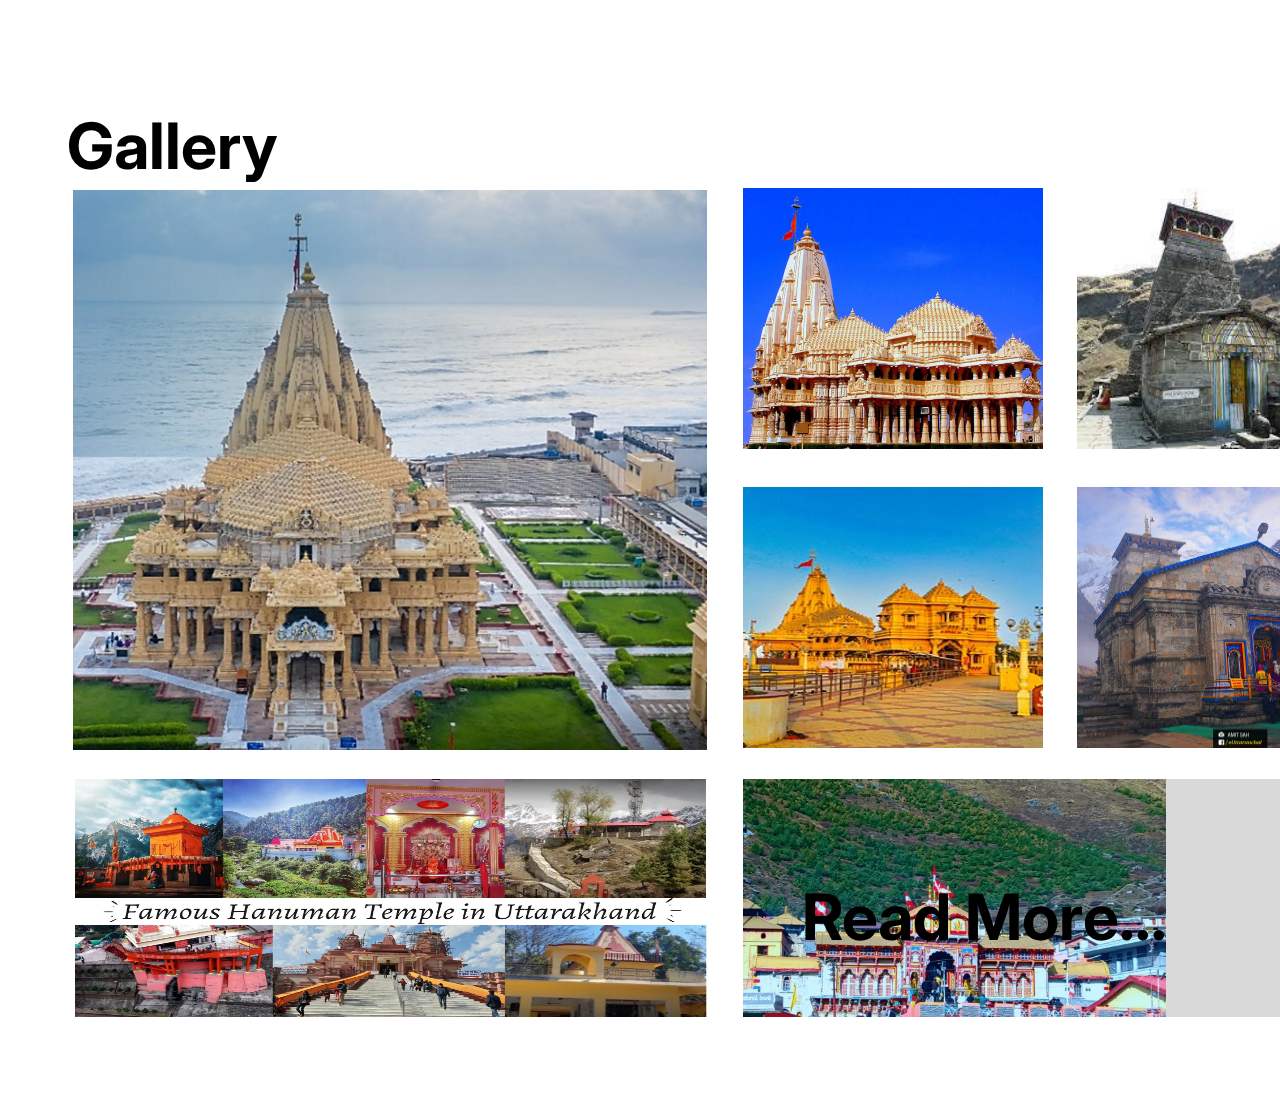
<file: index.html>
<!DOCTYPE html>
<html lang="en">

<head>
    <meta charset="UTF-8">
    <meta http-equiv="X-UA-Compatible" content="IE=edge">
    <meta name="viewport" content="width=device-width, initial-scale=1.0">
    <title>21st january contest</title>
    <link rel="stylesheet" href="style.css">
    <link rel="preconnect" href="https://fonts.googleapis.com">
    <link rel="preconnect" href="https://fonts.gstatic.com" crossorigin>
    <link href="https://fonts.googleapis.com/css2?family=Inter:wght@400;500;600;700&display=swap" rel="stylesheet">
</head>

<body>
    <div class="parent">
        <h1>Gallery</h1>
        <div class="top">
            <div class="right">
                <img src="./image/somnath-temple.jpg" width="634px" height="560px" alt="somnath-temple" name="somnath">

            </div> 
            <div class="left">
                <div class="right-1">
                    <img src="./image/46918916.jpg" width="300px" height="261px" alt="somnath-temple" name="somnath">

                </div>
                <div class="right-2">
                    <img src="./image/2015_Somnath_Jyotirlinga_temple_Prabhas_Patan.jpg" width="300px" height="261px" alt="somnath-temple" name="somnath">

                </div>
                <div class="left-1">
                    <img src="./image/download.jpg" width="300px" height="261px" alt="kedarnath" name="kedarnath">

                </div>
                <div class="left-2">
                    <img src="./image/kedarnth-temple.jpg" width="300px" height="261px" alt="kedarnath" name="kedarnath">

                </div>

            </div>       
        </div>
        <div class="bottom">
            <div class="right-bottom">
                <img src="./image/Famous-Hanuman-Temple-in-Uttarakhand (1).jpg" width="634px" height="238px" alt="Hanuman" name="Hanuman-temple">

            </div>
            <div class="left-bottom">
                <img src="./image/Badrinath-Temple2.jpg" widht="634px" height="238px" alt="badrinath-temple" name="Badrinath">
                <h1>Read More...</h1>
            </div>
        </div>
    </div> 
</body>

</html>
</file>
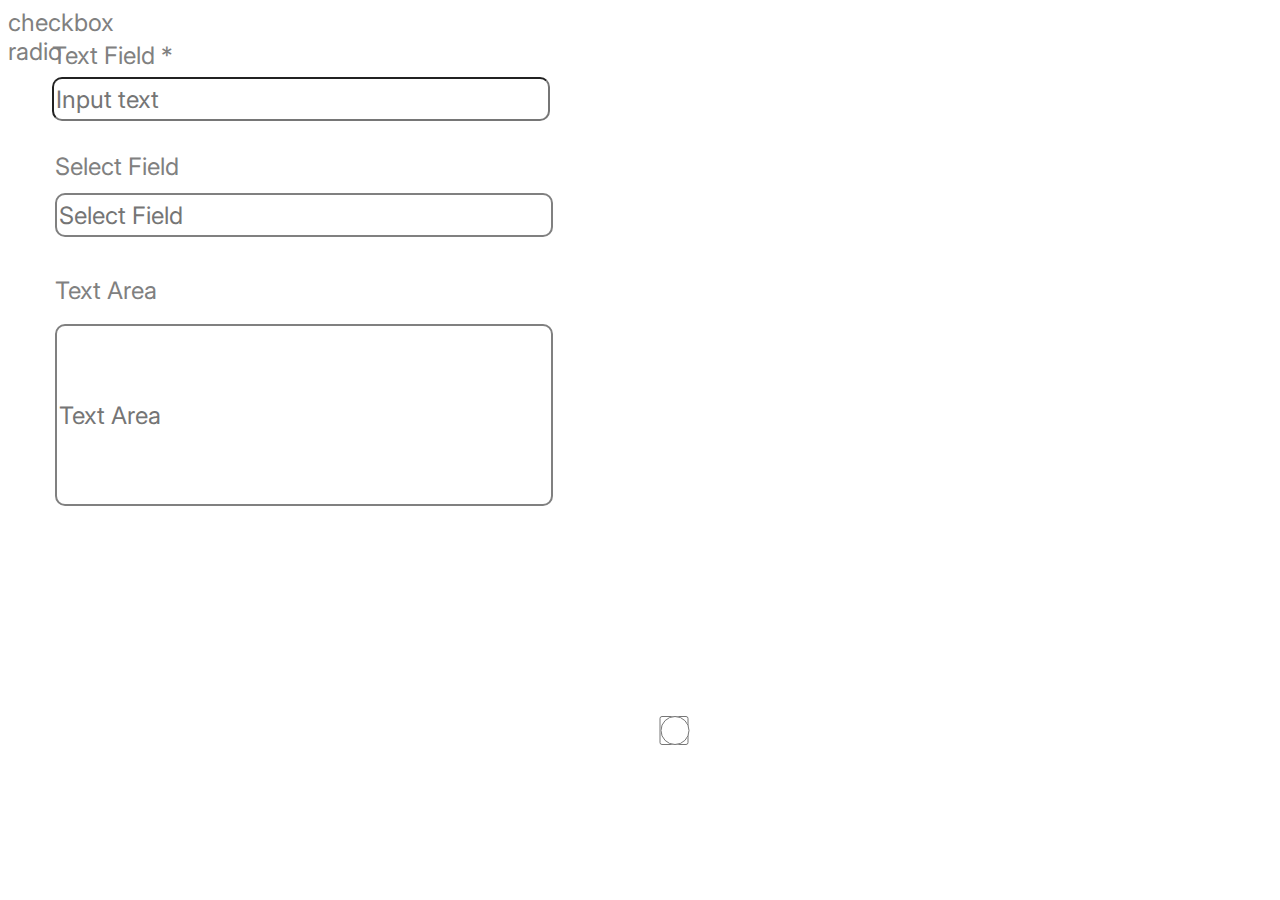
<file: form/index.html>
<!DOCTYPE html>
<html lang="en">

<head>
    <meta charset="UTF-8">
    <meta http-equiv="X-UA-Compatible" content="IE=edge">
    <meta name="viewport" content="width=device-width, initial-scale=1.0">
    <title>Document</title>
    <link rel="stylesheet" href="style.css">
    <link rel="preconnect" href="https://fonts.googleapis.com">
    <link rel="preconnect" href="https://fonts.gstatic.com" crossorigin>
    <link href="https://fonts.googleapis.com/css2?family=Inter:wght@400;500;600;700&display=swap" rel="stylesheet">
</head>

<body>
    <div class="right">
        <div class="macbook">
            <div>
                <label for="Text Field">Text Field *</label>
            </div>
            <input class="control" type="text" name="Text Field" placeholder="Input text">
        </div>
        <div class="macbook-1">
            <div>
                <label for="Select Field">Select Field</label>
            </div>
            <input class="control-1" type="text" name="Select Field" placeholder="Select Field">
        </div>
        <div class="macbook-2">
            <div>
                <label for="Text Area">Text Area</label>
            </div>
            <input class="control-2" type="text" name="Text Area" placeholder="Text Area">
        </div>
    </div>
    <div class="left">
        <div class="checkbox">
            <div>
                <input class="check" type="checkbox" name="checkbox">checkbox
            </div>
        </div>
    </div>
    <div class="left-1">
        <div class="btn">
            <div>
                <input class="btn-1" type="radio" name="radio">radio
            </div>
        </div> 
    </div>
</body>

</html>
</file>
<file: style.css>
.parent {
    position: relative;
    width: 1465px;
    height: 1097px;
    background: #FFFFFF;
}

h1 {
    position: absolute;
    width: 600px;
    height: 94px;
    left: 59px;
    top: 56px;
    font-family: 'Inter';
    font-style: normal;
    font-weight: 700;
    font-size: 64px;
    line-height: 77px;
}

.right {
    position: absolute;
    width: 634px;
    height: 560px;
    left: 65px;
    top: 182px;
    background: #D9D9D9;
}

.left .right-1 {
    position: absolute;
    width: 300px;
    height: 261px;
    left: 735px;
    top: 180px;
    background: #D9D9D9;
}

.left .right-2 {
    position: absolute;
    width: 300px;
    height: 261px;
    left: 735px;
    top: 479px;
    background: #D9D9D9;
}

.left .left-1 {
    position: absolute;
    width: 300px;
    height: 261px;
    left: 1069px;
    top: 180px;
    background: #D9D9D9;
}

.left .left-2 {
    position: absolute;
    width: 300px;
    height: 261px;
    left: 1069px;
    top: 479px;
    background: #D9D9D9;
}

.bottom .right-bottom {
    position: absolute;
    width: 634px;
    height: 238px;
    left: 67px;
    top: 771px;
    background: #D9D9D9;
}

.bottom .left-bottom {
    position: absolute;
    width: 634px;
    height: 238px;
    left: 735px;
    top: 771px;

    background: #D9D9D9;
}

.bottom .left-bottom h3 {
    position: absolute;
    width: 276px;
    height: 51px;
    left: 1093px;
    top: 942px;
}
</file>
<file: form/style.css>
* {
    font-family: 'Inter';
    font-style: normal;
    font-weight: 400;
    font-size: 24px;
    line-height: 29px;
    color: #808080;
}

.right .macbook {
    position: absolute;
    width: 129px;
    height: 29px;
    left: 52px;
    top: 41px;

}

.control {
    position: absolute;
    width: 490px;
    height: 38px;
    left: 0px;
    top: 36px;
    border-radius: 10px;
}

.right .macbook-1 {
    position: absolute;
    width: 133px;
    height: 29px;
    left: 55px;
    top: 152px
}

.control-1 {
    position: absolute;
    width: 490px;
    height: 38px;
    left: 0px;
    top: 41px;
    border: 2px solid #808080;
    border-radius: 10px;
}

.right .macbook-2 {
    position: absolute;
    width: 108px;
    height: 29px;
    left: 55px;
    top: 276px;
}

.control-2 {
    position: absolute;
    width: 490px;
    height: 176px;
    left: 0px;
    top: 48px;
    border: 2px solid #808080;
    border-radius: 10px;
}

/* .right .macbook-3 {
    position: absolute;
    width: 289px;
    height: 29px;
    left: 61px;
    top: 650px;
}

.control-3 {
    position: absolute;
    width: 490px;
    height: 40px;
    left: 68px;
    top: 684px;
    border: 2px solid #808080;
    border-radius: 10px;
} */

.left .checkbox .check {

    position: absolute;
    width: 76px;
    height: 29px;
    left: 632px;
    top: 713px;
}

.left-1 .btn .btn-1{
    position: absolute;
    width: 76px;
    height: 29px;
    left: 632px;
    top: 713px;

}
</file>
